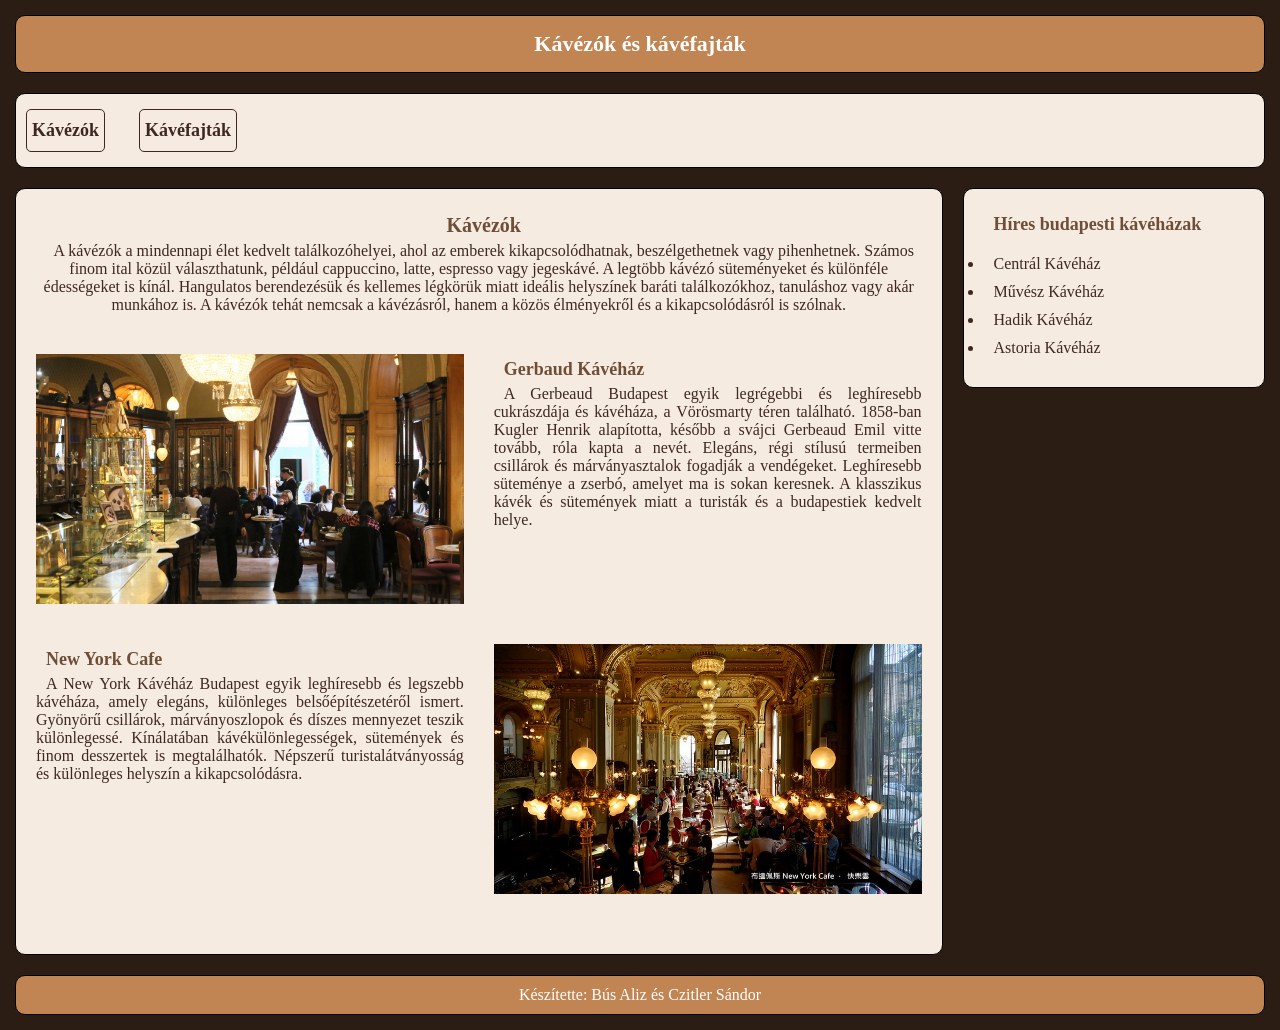
<file: index.html>
<!doctype html>
<html lang="hu">
  <head>
    <meta charset="UTF-8" >
    <meta name="viewport" content="width=device-width, initial-scale=1.0" >
    <meta name="description" content="Kávézók" >
    <meta name="keywords" content="kávé, kávézók, Budapest" >
    <meta name="author" content="Bús Aliz" >
    <title>közös munka Sándorral, kávézók</title>
    <link rel="icon" href="images/favicon.svg" type="images/svg+xml">
    <link href="css/formatumok.css" rel="stylesheet">
    <link href="css/elrendezes.css" rel="stylesheet">
  </head>
  <body>
    <main>
      <header>
        <h1>Kávézók és kávéfajták</h1>
      </header>
      <nav>
        <ul>
          <li><a href="index.html">Kávézók</a></li>
          <li><a href="masik.html">Kávéfajták</a></li>
        </ul>
      </nav>

      <article>
        <div class="kavezo">
          <h2>Kávézók</h2>
          <p>
            A kávézók a mindennapi élet kedvelt találkozóhelyei, ahol az emberek
            kikapcsolódhatnak, beszélgethetnek vagy pihenhetnek. Számos finom
            ital közül választhatunk, például cappuccino, latte, espresso vagy
            jegeskávé. A legtöbb kávézó süteményeket és különféle édességeket is
            kínál. Hangulatos berendezésük és kellemes légkörük miatt ideális
            helyszínek baráti találkozókhoz, tanuláshoz vagy akár munkához is. A
            kávézók tehát nemcsak a kávézásról, hanem a közös élményekről és a
            kikapcsolódásról is szólnak.
          </p>
        </div>

        <div class="gerbaud">
          <img src="images/gerbaud.jpg" alt="Gerbaud Kávéház" >
          <div class="gerbaud-info">
            <h3>Gerbaud Kávéház</h3>
            <p>
              A Gerbeaud Budapest egyik legrégebbi és leghíresebb cukrászdája és
              kávéháza, a Vörösmarty téren található. 1858-ban Kugler Henrik
              alapította, később a svájci Gerbeaud Emil vitte tovább, róla kapta
              a nevét. Elegáns, régi stílusú termeiben csillárok és
              márványasztalok fogadják a vendégeket. Leghíresebb süteménye a
              zserbó, amelyet ma is sokan keresnek. A klasszikus kávék és
              sütemények miatt a turisták és a budapestiek kedvelt helye.
            </p>
          </div>
        </div>

        <div class="newyork">
          <img src="images/newyork.jpg" alt="New York Cafe" >
          <div class="newyork-info">
            <h3>New York Cafe</h3>
            <p>
              A New York Kávéház Budapest egyik leghíresebb és legszebb
              kávéháza, amely elegáns, különleges belsőépítészetéről ismert.
              Gyönyörű csillárok, márványoszlopok és díszes mennyezet teszik
              különlegessé. Kínálatában kávékülönlegességek, sütemények és finom
              desszertek is megtalálhatók. Népszerű turistalátványosság és
              különleges helyszín a kikapcsolódásra.
            </p>
          </div>
        </div>
      </article>

      <aside>
        <h3>Híres budapesti kávéházak</h3>
        <ul>
          <li>Centrál Kávéház</li>
          <li>Művész Kávéház</li>
          <li>Hadik Kávéház</li>
          <li>Astoria Kávéház</li>
        </ul>
      </aside>
      <footer>
        <p>Készítette: Bús Aliz és Czitler Sándor</p>
      </footer>
    </main>
  </body>
</html>
</file>
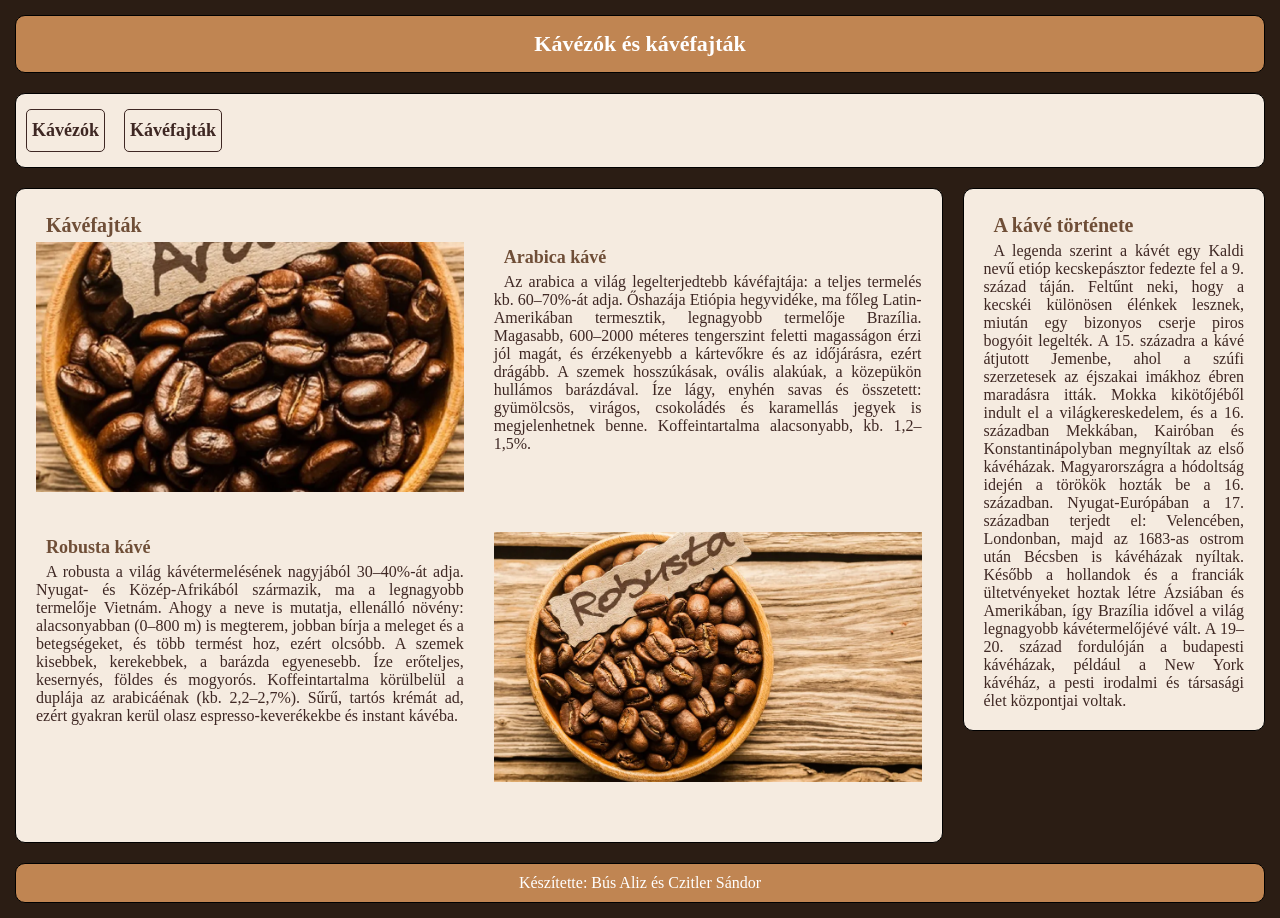
<file: masik.html>
<!doctype html>
<html lang="hu">
   <head>
      <meta charset="UTF-8">
      <meta name="viewport" content="width=device-width, initial-scale=1.0">
      <meta name="description" content="Kávéfajták">
      <meta name="keywords" content="kávé, coffee, arabica, robusta">
      <meta name="author" content="Czitler Sándor">
      <link href="css/formatumok.css" rel="stylesheet">
      <link href="css/elrendezes.css" rel="stylesheet">
      <title>Közös munka Alizzal, kávé fajták</title>
      <link rel="icon" href="images/favicon.svg" type="images/svg+xml">
   </head>
   <body>
      <main>
         <header>
            <h1>Kávézók és kávéfajták</h1>
         </header>
         <nav>
            <a href="index.html">Kávézók</a>
            <a href="masik.html">Kávéfajták</a>
         </nav>

         <article>
            <h2>Kávéfajták</h2>
            <section>
               <img src="images/arabica-coffee-beans-1000x1000.webp" alt="Szemes arabica kávé csészében">
               <div>
                  <h3>Arabica kávé</h3>
                  <p>Az arabica a világ legelterjedtebb kávéfajtája: a teljes termelés kb. 60–70%-át adja. Őshazája
                   Etiópia hegyvidéke, ma főleg Latin-Amerikában termesztik, legnagyobb termelője Brazília. Magasabb,
                   600–2000 méteres tengerszint feletti magasságon érzi jól magát, és érzékenyebb a kártevőkre és az
                   időjárásra, ezért drágább. A szemek hosszúkásak, ovális alakúak, a közepükön hullámos barázdával.
                   Íze lágy, enyhén savas és összetett: gyümölcsös, virágos, csokoládés és karamellás jegyek is 
                   megjelenhetnek benne. Koffeintartalma alacsonyabb, kb. 1,2–1,5%.
                  </p>
               </div>
            </section>
            <section>
               <img src="images/robusta-coffee-beans-1000x1000.webp" alt="Szemes robusta kávé csészében">
               <div>
                  <h3>Robusta kávé</h3>
                  <p>A robusta a világ kávétermelésének nagyjából 30–40%-át adja. Nyugat- és Közép-Afrikából származik,
                   ma a legnagyobb termelője Vietnám. Ahogy a neve is mutatja, ellenálló növény: alacsonyabban (0–800 m)
                   is megterem, jobban bírja a meleget és a betegségeket, és több termést hoz, ezért olcsóbb. A szemek
                   kisebbek, kerekebbek, a barázda egyenesebb. Íze erőteljes, kesernyés, földes és mogyorós. Koffeintartalma
                   körülbelül a duplája az arabicáénak (kb. 2,2–2,7%). Sűrű, tartós krémát ad, ezért gyakran kerül olasz
                   espresso-keverékekbe és instant kávéba.
                  </p>
               </div>      
            </section>
         </article>

         <aside>
            <h2>A kávé története</h2>
            <p>
             A legenda szerint a kávét egy Kaldi nevű etióp kecskepásztor fedezte fel a 9. század táján. Feltűnt neki,
             hogy a kecskéi különösen élénkek lesznek, miután egy bizonyos cserje piros bogyóit legelték. A 15. századra
             a kávé átjutott Jemenbe, ahol a szúfi szerzetesek az éjszakai imákhoz ébren maradásra itták. Mokka kikötőjéből
             indult el a világkereskedelem, és a 16. században Mekkában, Kairóban és Konstantinápolyban megnyíltak az első 
             kávéházak. Magyarországra a hódoltság idején a törökök hozták be a 16. században. Nyugat-Európában a 17. 
             században terjedt el: Velencében, Londonban, majd az 1683-as ostrom után Bécsben is kávéházak nyíltak. Később 
             a hollandok és a franciák ültetvényeket hoztak létre Ázsiában és Amerikában, így Brazília idővel a világ 
             legnagyobb kávétermelőjévé vált. A 19–20. század fordulóján a budapesti kávéházak, például a New York kávéház, 
             a pesti irodalmi és társasági élet központjai voltak.
            </p>
         </aside>

         <footer>
            <p>Készítette: Bús Aliz és Czitler Sándor</p>
         </footer>
      </main>
   </body>
</html>
</file>
<file: css/formatumok.css>
* {
   box-sizing: border-box;
   margin: 0px;
   padding: 0px;
}

main {
   background-color: #2b1d14;
   color:#3e2723;
}

header, footer {
   background-color: #c08552;
}

nav, article, aside {
   background-color: #f5ebe0;
}

header, nav, article, aside, footer {
   border-radius: 10px;
}


nav {
   background-color: #f5ebe0;
   padding: 15px;
   border: 1px solid #3e2723;
}

nav a {
   padding: 10px 5px;
   border: 1px solid #3e2723;
   border-radius: 5px;
   margin: 5px 0px;
   text-decoration: none;
   font-size: 18px;
   font-weight: bold;
   color:#3e2723;
}

nav a:hover {
   background-color: #c08552;
   color: white;
}

article, aside {
   text-indent: 10px;
   text-align: justify;
}


h1, h2, h3 {
   padding: 5px 0px;
   color: #6f4e37;
}

header h1, footer p {
   color: white;
}

h1 {
   font-size: 22px;
}

h2 {
   font-size: 20px;
}

h3 {
   font-size: 18px;
}

p {
   font-size: 16px;
}
</file>
<file: css/elrendezes.css>
* {
  box-sizing: border-box;
}

main {
  display: grid;
  grid-template-columns: 3fr 1fr;
  grid-template-areas:
    "h h"
    "n n"
    "ar as"
    "f f";
  gap: 10px;
  padding: 10px;
}
header,
nav,
article,
aside,
footer {
  border: 1px solid black;
  padding: 10px;
  margin: 5px;
}
header {
  grid-area: h;
  text-align: center;
  padding: 10px;
}

nav {
  grid-area: n;
}

nav ul {
  padding: 0;
  list-style: none;
}

nav li,
nav a {
  display: inline-block;
  margin-right: 15px;
}

.kavezo {
  text-align: center;
  margin-bottom: 40px;
}

.gerbaud,
.newyork {
  display: grid;
  grid-template-columns: 1fr 1fr;
  gap: 30px;
  margin-bottom: 40px;
}
.gerbaud img,
.newyork img {
  width: 100%;
  height: 250px;
  object-fit: cover;
}

/* index.html: a new york képe jobb oldalra kerül */
.newyork img {
  grid-column: 2; /* a jobb oldali oszlopba teszi a képet */
  grid-row: 1; /* az első sorban marad, így a szöveg mellé kerül, nem alá */
}

article {
  grid-area: ar;
  padding: 20px;
}

aside {
  grid-area: as;
  padding: 20px;
  align-self: start; /* csak akkora magas, amekkora a tartalma, nem nyúlik le az aljáig */
}
aside h3 {
  margin-bottom: 15px;
}
aside li {
  margin-bottom: 10px;
}

footer {
  grid-area: f;
  text-align: center;
  padding: 10px;
}

/* masik.html*/
article section {
  display: grid;
  grid-template-columns: 1fr 1fr;
  gap: 30px;
  margin-bottom: 40px;
}

article section img {
  width: 100%;
  height: 250px;
  object-fit: cover;
}
/* masik.html: a masodik section képe jobb oldalra kerül */
article section:nth-of-type(2) img {
  grid-column: 2; /* a jobb oldali oszlopba teszi a képet */
  grid-row: 1; /* az első sorban marad, így a szöveg mellé kerül, nem alá */
}


@media (max-width: 1152px) {
  main {
    grid-template-columns: 1fr;
    grid-template-areas:
      "h"
      "n"
      "ar"
      "as"
      "f";   
  }
}

@media (max-width: 768px) {
  /* a kép+szöveg blokkok egy oszlopba kerülnek (index.html és masik.html) */
  .gerbaud,
  .newyork,
  article section {
    grid-template-columns: 1fr;
    gap: 15px;
  }

  /* a jobbra tett képek visszakerülnek a normál sorrendbe: kép, majd szöveg */
  .newyork img,
  article section:nth-of-type(2) img {
    grid-column: auto;
    grid-row: auto;
  }
}
</file>
